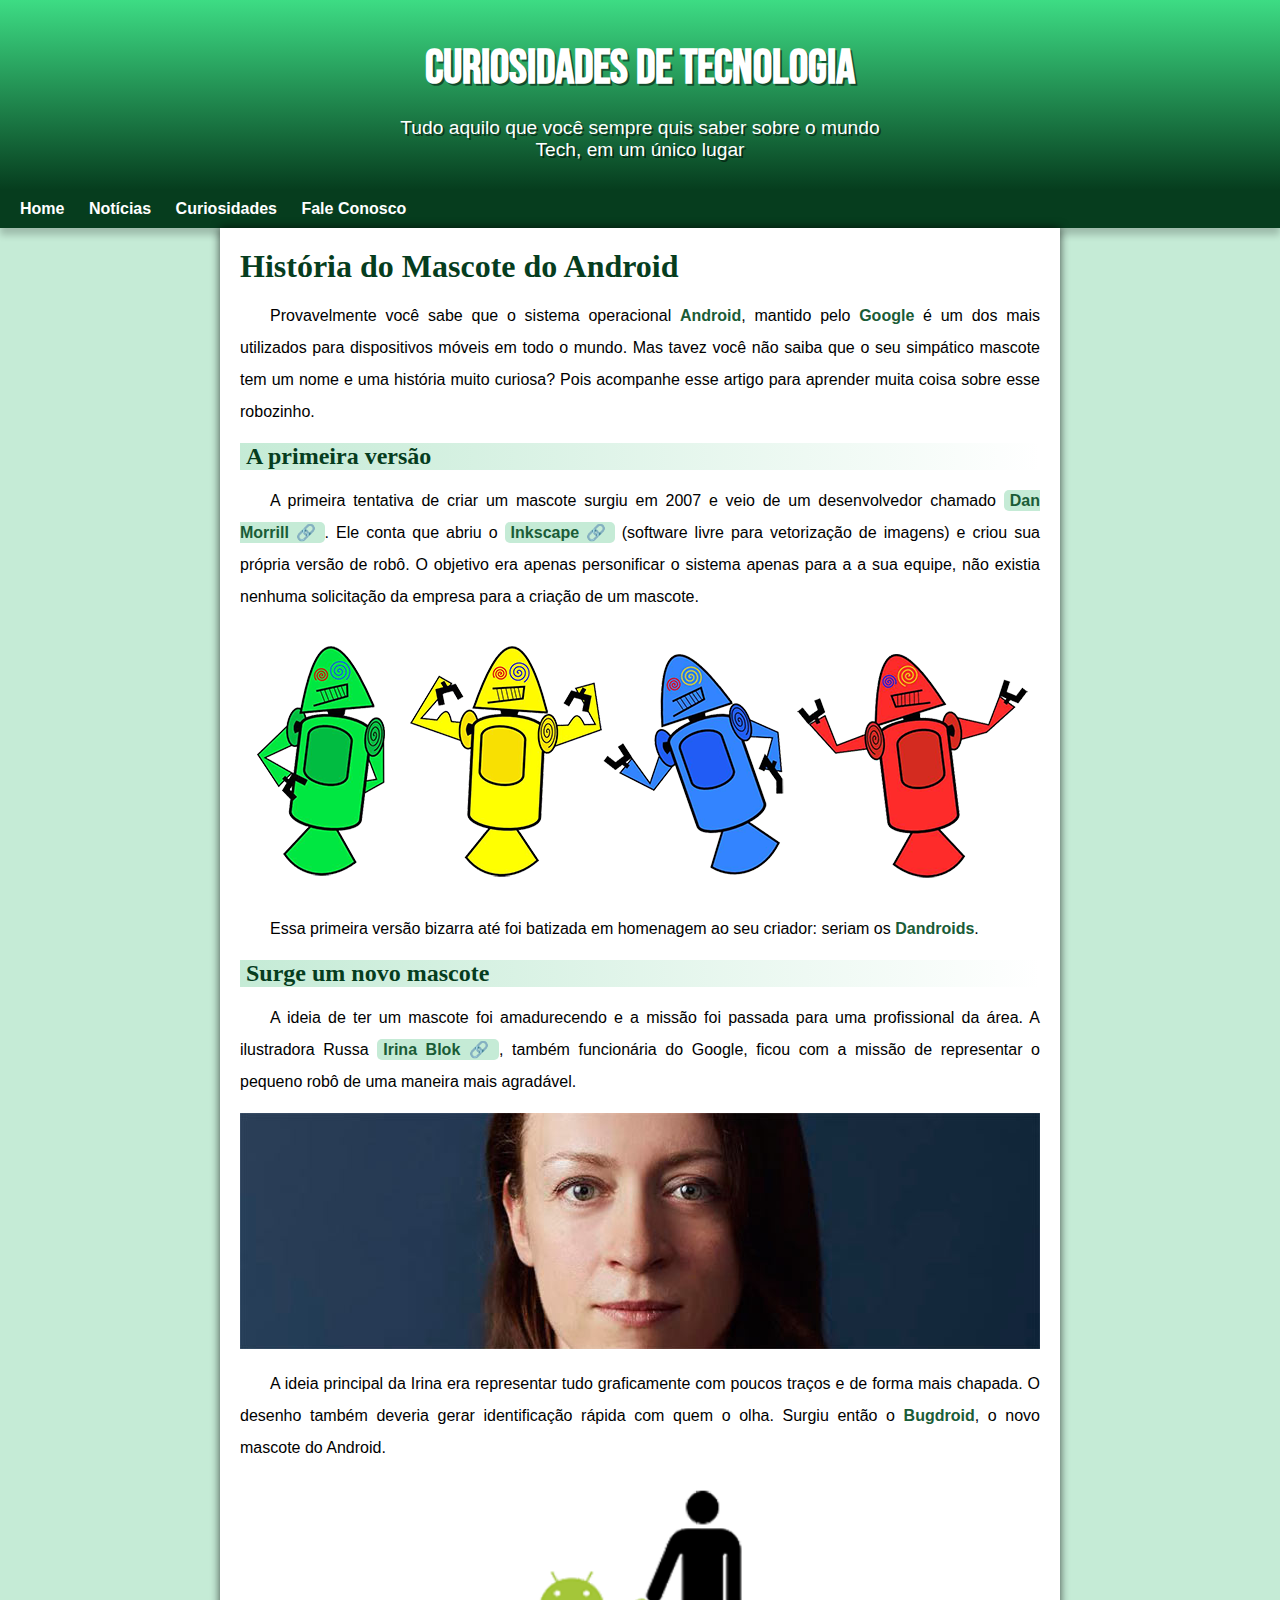
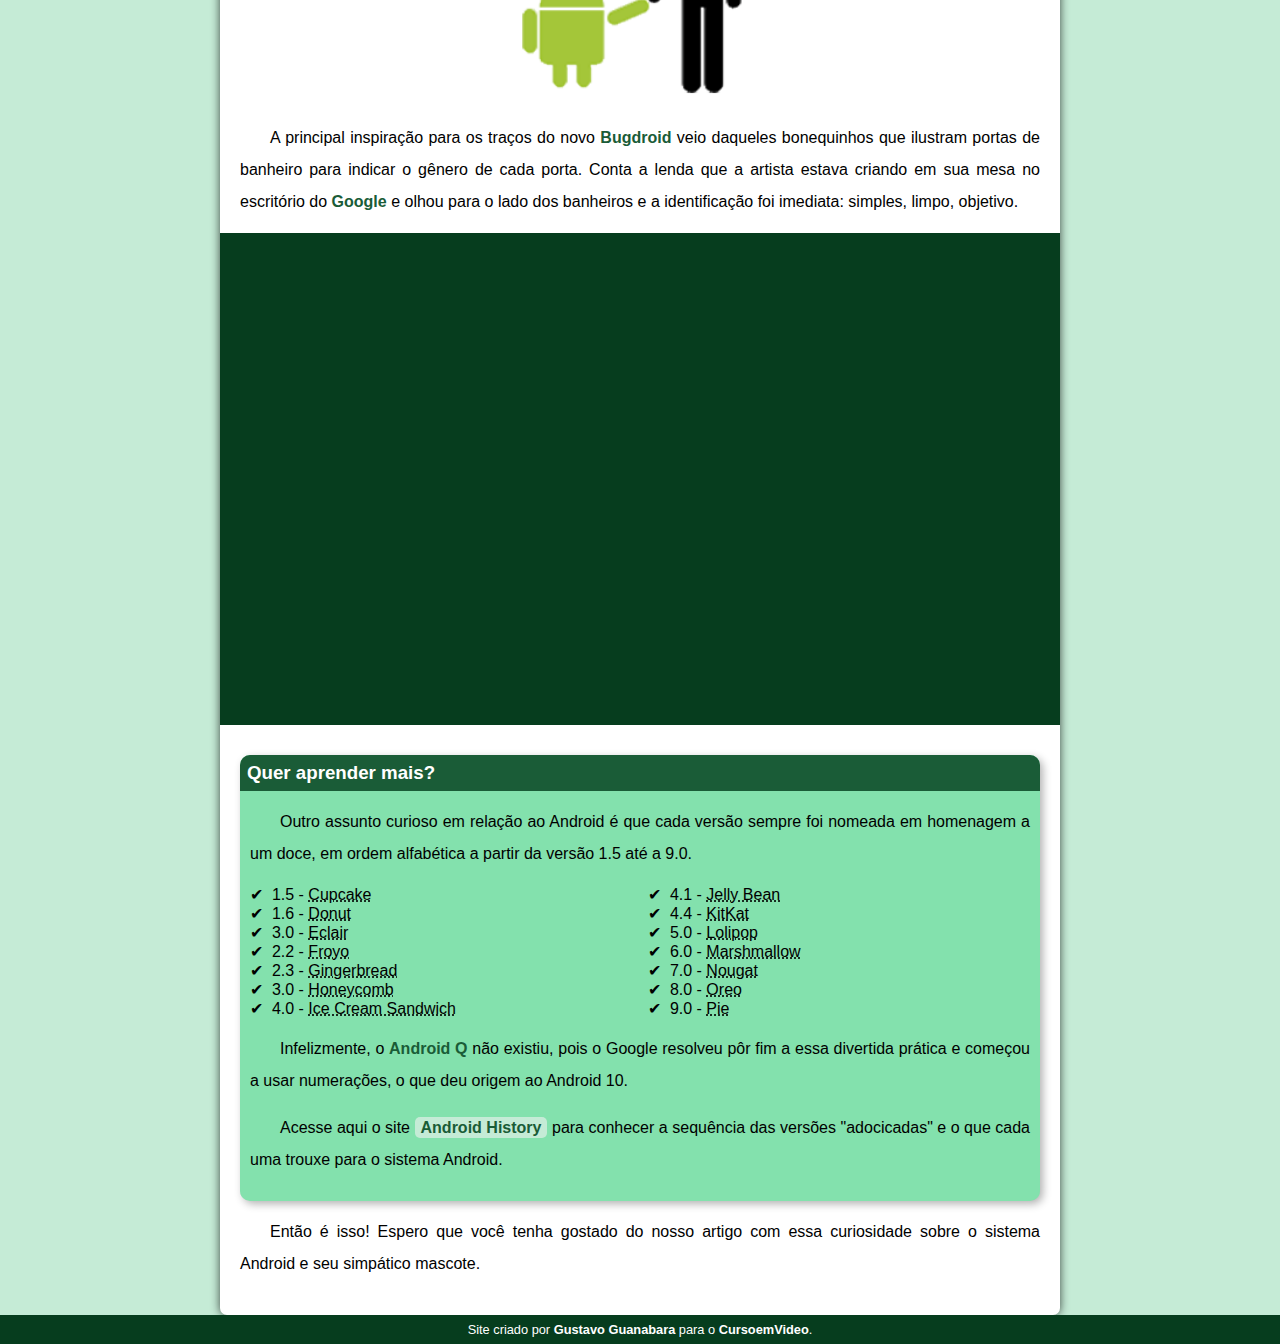
<file: index.html>
<!DOCTYPE html>
<html lang="pt-br">
<head>
    <meta charset="UTF-8">
    <meta name="viewport" content="width=device-width, initial-scale=1.0">
    <title>Como surgiu o mascote android?</title>
    <link rel="shortcut icon" href="pacote-projeto-d010/imagens/favicon.ico" type="image/x-icon">
    <link rel="stylesheet" href="estilo/style.css">
</head>
<body>
    <header>
        <h1>Curiosidades de Tecnologia</h1>
        <p>Tudo aquilo que você sempre quis saber sobre o mundo Tech, em um único lugar</p>
    </header>
    <nav>
        <a href="#">Home</a>
        <a href="#">Notícias</a>
        <a href="#">Curiosidades</a>
        <a href="#">Fale Conosco</a>
    </nav>
    <main>
            <h1>História do Mascote do Android</h1>

            <p>Provavelmente você sabe que o sistema operacional <strong>Android</strong>, mantido pelo <strong>Google</strong> é um dos mais utilizados para dispositivos móveis em todo o mundo. Mas tavez você não saiba que o seu simpático mascote tem um nome e uma história muito curiosa? Pois acompanhe esse artigo para aprender muita coisa sobre esse robozinho.</p>

            <h2>A primeira versão</h2>

            <p>A primeira tentativa de criar um mascote surgiu em 2007 e veio de um desenvolvedor chamado <a href="https://androidcommunity.com/dan-morrill-shows-us-the-android-mascot-that-almost-was-20130103/" target="_blank" class="externo">Dan Morrill</a>. Ele conta que abriu o <a href="https://inkscape.org/pt-br/" target="_blank" class="externo">Inkscape</a> (software livre para vetorização de imagens) e criou sua própria versão de robô. O objetivo era apenas personificar o sistema apenas para a a sua equipe, não existia nenhuma solicitação da empresa para a criação de um mascote.</p>

            <picture>
                <source media="(max-width:600px )" srcset="pacote-projeto-d010/imagens/dan-droids-pq.png">
                <img src="pacote-projeto-d010/imagens/dan-droids.png" alt="Primeiro mascote do android">
            </picture>

            <p>Essa primeira versão bizarra até foi batizada em homenagem ao seu criador: seriam os <strong>Dandroids</strong>.</p>

            <h2>Surge um novo mascote</h2>

            <p>A ideia de ter um mascote foi amadurecendo e a missão foi passada para uma profissional da área. A ilustradora Russa <a href="https://www.irinablok.com/android" target="_blank" class="externo">Irina Blok</a>, também funcionária do Google, ficou com a missão de representar o pequeno robô de uma maneira mais agradável.</p>

            <picture>
                <source media="(max-width:600px)" srcset="pacote-projeto-d010/imagens/irina-blok-pq.jpg">
                <img src="pacote-projeto-d010/imagens/irina-blok.jpg" alt="Irina Blok, criadora do Bugdroid">
            </picture>

            <p>A ideia principal da Irina era representar tudo graficamente com poucos traços e de forma mais chapada. O desenho também deveria gerar identificação rápida com quem o olha. Surgiu então o <strong>Bugdroid</strong>, o novo mascote do Android.</p>

            <img src="pacote-projeto-d010/imagens/bugdroid.png" class="pequena" alt="Bugdroid">
           
            <p>A principal inspiração para os traços do novo <strong>Bugdroid</strong> veio daqueles bonequinhos que ilustram portas de banheiro para indicar o gênero de cada porta. Conta a lenda que a artista estava criando em sua mesa no escritório do <strong>Google</strong> e olhou para o lado dos banheiros e a identificação foi imediata: simples, limpo, objetivo.</p>

            <div class="video">
                <iframe width="560" height="315" src="https://www.youtube.com/embed/l2UDgpLz20M?si=MVnXDt_NqoHgg_Id" title="YouTube video player" frameborder="0" allow="accelerometer; autoplay; clipboard-write; encrypted-media; gyroscope; picture-in-picture; web-share" referrerpolicy="strict-origin-when-cross-origin" allowfullscreen></iframe>
            </div>
            
    <aside>
        <h3>Quer aprender mais?</h3>
                
        <p>Outro assunto curioso em relação ao Android é que cada versão sempre foi nomeada em homenagem a um doce, em ordem alfabética a partir da versão 1.5 até a 9.0.</p>

        <ul>
            <li>1.5 - <abbr title="Bolo de Copo">Cupcake</abbr></li>
            <li>1.6 - <abbr title="Rosquinha">Donut</abbr></li>
            <li>3.0 - <abbr title="Bomba">Eclair</abbr></li>
            <li>2.2 - <abbr title="Iogurte Congelado">Froyo</abbr></li>
            <li>2.3 - <abbr title="Biscoito de Gengibre">Gingerbread</abbr></li>
            <li>3.0 - <abbr title="Favo de Mel">Honeycomb</abbr></li>
            <li>4.0 - <abbr title="Sanduíche de Sorvete">Ice Cream Sandwich</abbr></li>
            <li>4.1 - <abbr title="Jujuba">Jelly Bean</abbr></li>
            <li>4.4 - <abbr title="KitKat">KitKat</abbr></li>
            <li>5.0 - <abbr title="Pirulito">Lolipop</abbr></li>
            <li>6.0 - <abbr title="Marshmallow">Marshmallow</abbr></li>
            <li>7.0 - <abbr title="Torrone">Nougat</abbr></li>
            <li>8.0 - <abbr title="Oreo">Oreo</abbr></li>
            <li>9.0 - <abbr title="Torta">Pie</abbr></li>
        </ul>

        <p>Infelizmente, o <strong>Android Q</strong> não existiu, pois o Google resolveu pôr fim a essa divertida prática e começou a usar numerações, o que deu origem ao Android 10.</p>

        <p>Acesse aqui o site <a href="https://www.android.com/intl/en_uk/history/" target="_blank">Android History</a> para conhecer a sequência das versões "adocicadas" e o que cada uma trouxe para o sistema Android.</p>
    </aside>
            

            <p>Então é isso! Espero que você tenha gostado do nosso artigo com essa curiosidade sobre o sistema Android e seu simpático mascote.</p>
    </main>
    <footer>
        Site criado por <a href="https://gustavoguanabara.github.io/" target="_blank">Gustavo Guanabara</a> para o <a href="https://www.cursoemvideo.com/" target="_blank">CursoemVideo</a>.
    </footer>
</body>
</html>
</file>
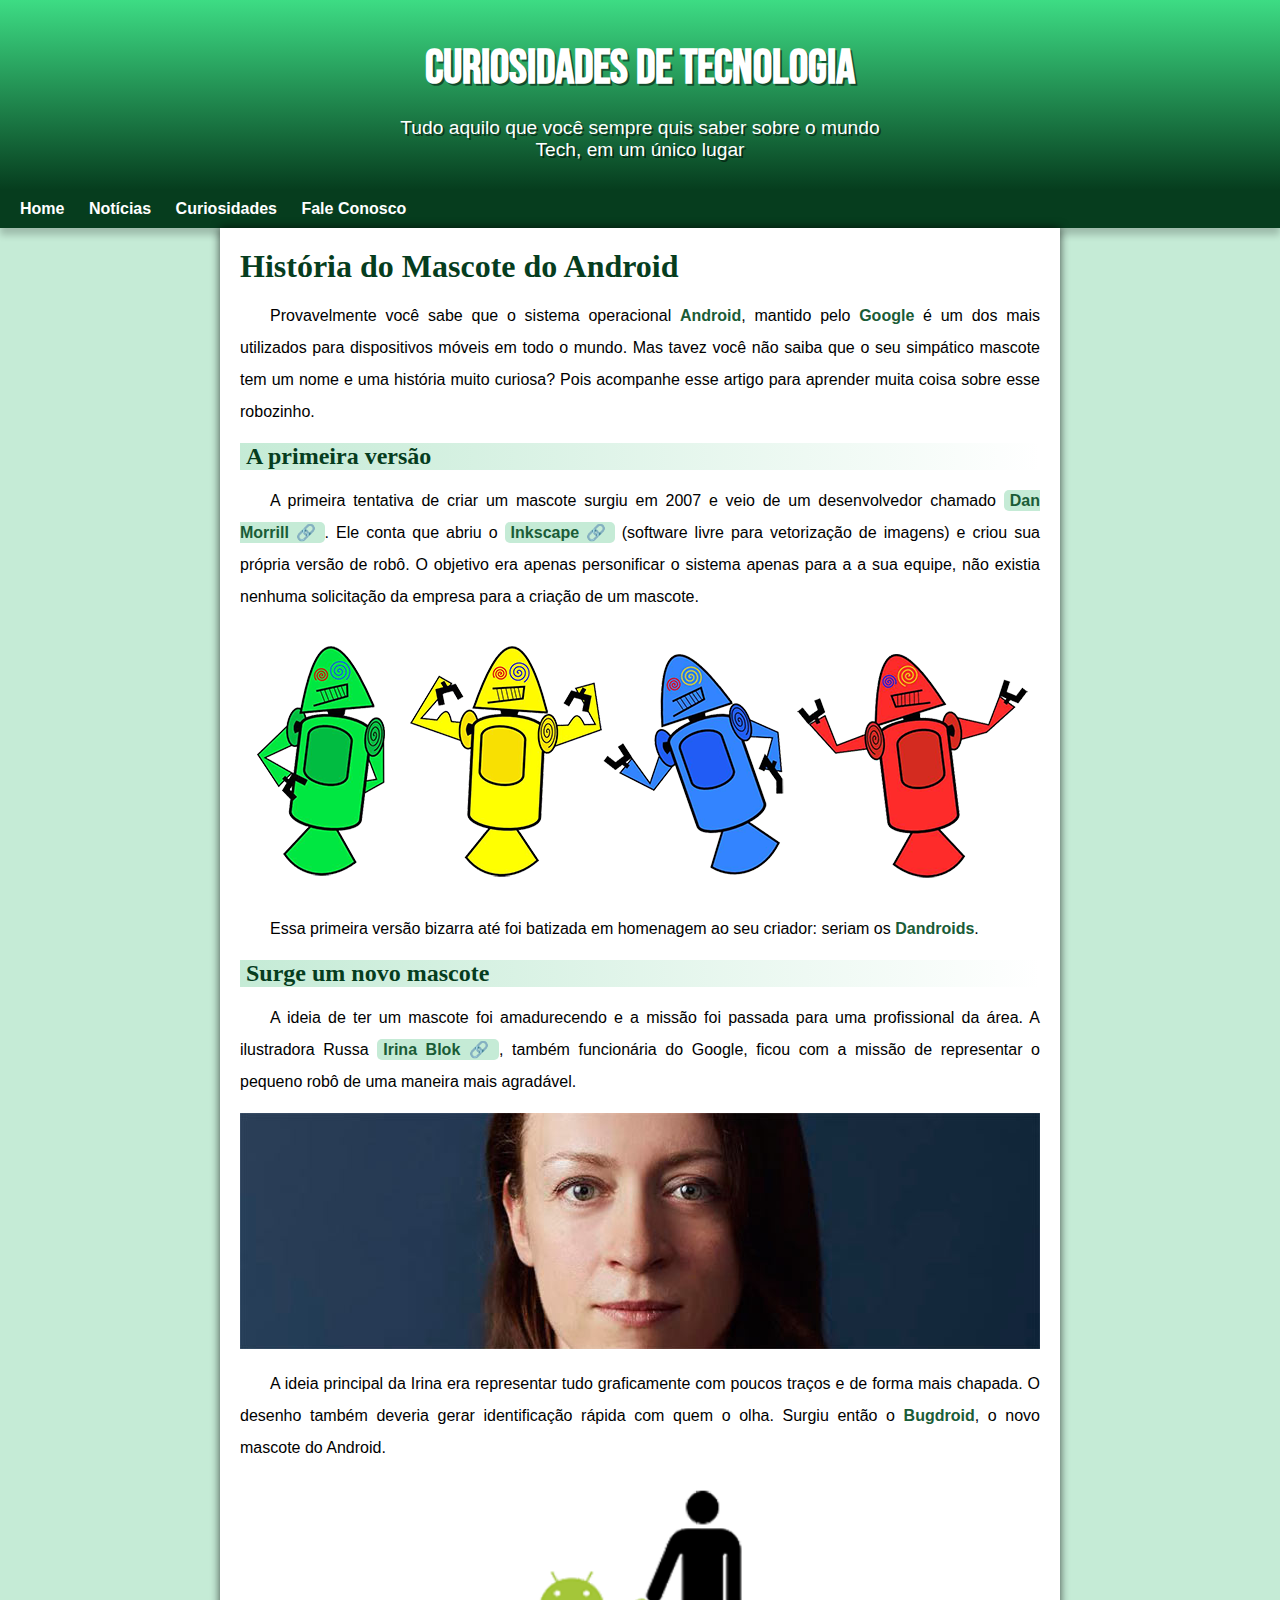
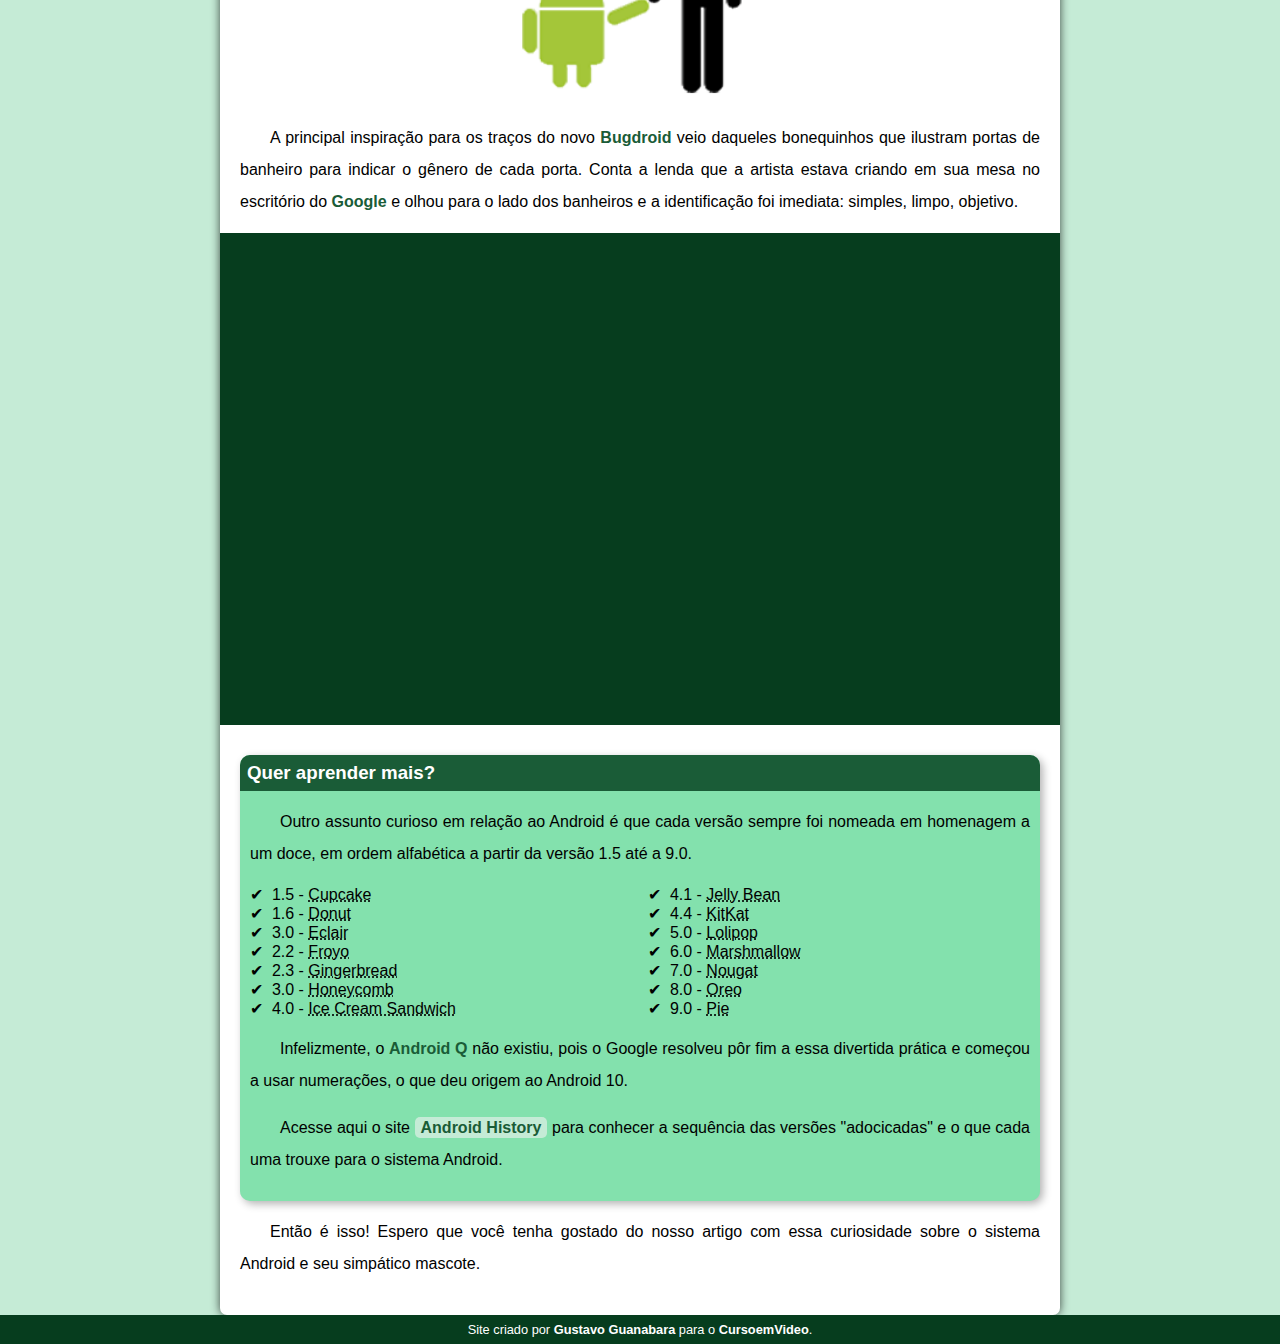
<file: android.html>
<!DOCTYPE html>
<html lang="pt-br">
<head>
    <meta charset="UTF-8">
    <meta name="viewport" content="width=device-width, initial-scale=1.0">
    <title>Como surgiu o mascote android?</title>
    <link rel="shortcut icon" href="pacote-projeto-d010/imagens/favicon.ico" type="image/x-icon">
    <link rel="stylesheet" href="estilo/style.css">
</head>
<body>
    <header>
        <h1>Curiosidades de Tecnologia</h1>
        <p>Tudo aquilo que você sempre quis saber sobre o mundo Tech, em um único lugar</p>
    </header>
    <nav>
        <a href="#">Home</a>
        <a href="#">Notícias</a>
        <a href="#">Curiosidades</a>
        <a href="#">Fale Conosco</a>
    </nav>
    <main>
            <h1>História do Mascote do Android</h1>

            <p>Provavelmente você sabe que o sistema operacional <strong>Android</strong>, mantido pelo <strong>Google</strong> é um dos mais utilizados para dispositivos móveis em todo o mundo. Mas tavez você não saiba que o seu simpático mascote tem um nome e uma história muito curiosa? Pois acompanhe esse artigo para aprender muita coisa sobre esse robozinho.</p>

            <h2>A primeira versão</h2>

            <p>A primeira tentativa de criar um mascote surgiu em 2007 e veio de um desenvolvedor chamado <a href="https://androidcommunity.com/dan-morrill-shows-us-the-android-mascot-that-almost-was-20130103/" target="_blank" class="externo">Dan Morrill</a>. Ele conta que abriu o <a href="https://inkscape.org/pt-br/" target="_blank" class="externo">Inkscape</a> (software livre para vetorização de imagens) e criou sua própria versão de robô. O objetivo era apenas personificar o sistema apenas para a a sua equipe, não existia nenhuma solicitação da empresa para a criação de um mascote.</p>

            <picture>
                <source media="(max-width:600px )" srcset="pacote-projeto-d010/imagens/dan-droids-pq.png">
                <img src="pacote-projeto-d010/imagens/dan-droids.png" alt="Primeiro mascote do android">
            </picture>

            <p>Essa primeira versão bizarra até foi batizada em homenagem ao seu criador: seriam os <strong>Dandroids</strong>.</p>

            <h2>Surge um novo mascote</h2>

            <p>A ideia de ter um mascote foi amadurecendo e a missão foi passada para uma profissional da área. A ilustradora Russa <a href="https://www.irinablok.com/android" target="_blank" class="externo">Irina Blok</a>, também funcionária do Google, ficou com a missão de representar o pequeno robô de uma maneira mais agradável.</p>

            <picture>
                <source media="(max-width:600px)" srcset="pacote-projeto-d010/imagens/irina-blok-pq.jpg">
                <img src="pacote-projeto-d010/imagens/irina-blok.jpg" alt="Irina Blok, criadora do Bugdroid">
            </picture>

            <p>A ideia principal da Irina era representar tudo graficamente com poucos traços e de forma mais chapada. O desenho também deveria gerar identificação rápida com quem o olha. Surgiu então o <strong>Bugdroid</strong>, o novo mascote do Android.</p>

            <img src="pacote-projeto-d010/imagens/bugdroid.png" class="pequena" alt="Bugdroid">
           
            <p>A principal inspiração para os traços do novo <strong>Bugdroid</strong> veio daqueles bonequinhos que ilustram portas de banheiro para indicar o gênero de cada porta. Conta a lenda que a artista estava criando em sua mesa no escritório do <strong>Google</strong> e olhou para o lado dos banheiros e a identificação foi imediata: simples, limpo, objetivo.</p>

            <div class="video">
                <iframe width="560" height="315" src="https://www.youtube.com/embed/l2UDgpLz20M?si=MVnXDt_NqoHgg_Id" title="YouTube video player" frameborder="0" allow="accelerometer; autoplay; clipboard-write; encrypted-media; gyroscope; picture-in-picture; web-share" referrerpolicy="strict-origin-when-cross-origin" allowfullscreen></iframe>
            </div>
            
    <aside>
        <h3>Quer aprender mais?</h3>
                
        <p>Outro assunto curioso em relação ao Android é que cada versão sempre foi nomeada em homenagem a um doce, em ordem alfabética a partir da versão 1.5 até a 9.0.</p>

        <ul>
            <li>1.5 - <abbr title="Bolo de Copo">Cupcake</abbr></li>
            <li>1.6 - <abbr title="Rosquinha">Donut</abbr></li>
            <li>3.0 - <abbr title="Bomba">Eclair</abbr></li>
            <li>2.2 - <abbr title="Iogurte Congelado">Froyo</abbr></li>
            <li>2.3 - <abbr title="Biscoito de Gengibre">Gingerbread</abbr></li>
            <li>3.0 - <abbr title="Favo de Mel">Honeycomb</abbr></li>
            <li>4.0 - <abbr title="Sanduíche de Sorvete">Ice Cream Sandwich</abbr></li>
            <li>4.1 - <abbr title="Jujuba">Jelly Bean</abbr></li>
            <li>4.4 - <abbr title="KitKat">KitKat</abbr></li>
            <li>5.0 - <abbr title="Pirulito">Lolipop</abbr></li>
            <li>6.0 - <abbr title="Marshmallow">Marshmallow</abbr></li>
            <li>7.0 - <abbr title="Torrone">Nougat</abbr></li>
            <li>8.0 - <abbr title="Oreo">Oreo</abbr></li>
            <li>9.0 - <abbr title="Torta">Pie</abbr></li>
        </ul>

        <p>Infelizmente, o <strong>Android Q</strong> não existiu, pois o Google resolveu pôr fim a essa divertida prática e começou a usar numerações, o que deu origem ao Android 10.</p>

        <p>Acesse aqui o site <a href="https://www.android.com/intl/en_uk/history/" target="_blank">Android History</a> para conhecer a sequência das versões "adocicadas" e o que cada uma trouxe para o sistema Android.</p>
    </aside>
            

            <p>Então é isso! Espero que você tenha gostado do nosso artigo com essa curiosidade sobre o sistema Android e seu simpático mascote.</p>
    </main>
    <footer>
        Site criado por <a href="https://gustavoguanabara.github.io/" target="_blank">Gustavo Guanabara</a> para o <a href="https://www.cursoemvideo.com/" target="_blank">CursoemVideo</a>.
    </footer>
</body>
</html>
</file>
<file: estilo/style.css>
@charset "UTF-8";


@import url('https://fonts.googleapis.com/css2?family=Bebas+Neue&display=swap');

@font-face {
    font-family: 'android';
    src: url(../pacote-projeto-d010/fontes/idroid.otf) format ('opentype');
    font-weight: normal;
}

*{
    margin: 0px;
    padding: 0px;
}

:root{
    --cor01:#c5ebd6;
    --cor02:#83e1ad;
    --cor03:#3ddc84;
    --cor04:#1a5c37;
    --cor05:#063d1e;

    --fonte-padrao: Arial, Verdana, Helvetica, sans-serif; 
    --fonte-destaque: 'Bebas Neue', cursive;
    --fonte-android: 'android', cursive;
}

body{
    background-color: var(--cor01);
    font-family: var(--fonte-padrao);
}

header{
    background-image: linear-gradient(to bottom, var(--cor03), var(--cor05));
    padding-top: 40px;
    min-height: 150px;
    text-align: center;
}

header > h1{
    font-family: var(--fonte-destaque);
    color: white;
    margin-bottom: 20px;
    font-size: 3em;
    text-shadow: 2px 2px 0px rgba(0, 0, 0, 0.500);
    
}

header > p{
    font-family: var(--fonte-padrao);
    color: white;
    font-size: 1.2em;
    padding-right: 10px;
    padding-left: 10px;
    max-width: 500px;
    margin: auto;
    text-shadow: 2px 2px 0px rgba(0, 0, 0, 0.500);
   
}

nav{
    background-color: var(--cor05);
    padding: 10px;
    box-shadow: 0px 7px 7px rgba(0, 0, 0, 0.200);
}

nav a{
    text-decoration: none;
    font-weight: bold;
    transition-duration: .5s;
    color: white;
    padding: 10px;
    cursor: grab;
    
}

nav a:hover{
    background-color: var(--cor03);
    color: var(--cor05);
    border-radius: 20px;
}

main{
    background-color: white;
    padding: 20px;
    margin: auto;
    max-width: 800px;
    min-width: 280px;
    box-shadow: 0px 0px 10px rgba(0, 0, 0, 0.700);
    border-bottom-right-radius: 7px;
    border-bottom-left-radius: 7px;
}

main > h1{
    color: var(--cor05);
    font-family: var(--fonte-android);
}

main > h2{
    background-image: linear-gradient(to right, var(--cor01), transparent);
    padding-left: 6px;
    color: var(--cor05);
    font-family: var(--fonte-android);
}

main p{
    text-align: justify;
    margin: 15px 0px;
    font-size: 1em;
    line-height: 2em;
    text-indent: 30px;
}

main a{
    text-decoration: none;
    color: var(--cor04);
    font-weight: bold;
    background-color: var(--cor01);
    padding: 2px 6px;
    border-radius: 5px;
}
main a.externo::after{
    content: '\00A0\1F517';
}

main a:hover{
    text-decoration: underline;
    color: var(--cor03);
}

main strong{
    color: var(--cor04);
    font-weight: bolder;
}

main img{
    width: 100%;
}

main img.pequena{
    display: block;
    margin: auto;
    max-width: 350px;
}

div.video{
    background-color: var(--cor05);
    margin-bottom: 30px;
    margin: 0px -20px 30px -20px;
    padding: 20px;
    padding-bottom: 59%;
    position: relative;
}

div.video  iframe{
    position: absolute;
    top: 5%;
    left: 5%;
    width: 90%;
    height: 90%;
}

aside{
    background-color: var(--cor02);
    border-radius: 10px;
    padding: 10px;
    box-shadow: 3px 3px 8px rgba(0, 0, 0, 0.300);
    
}

aside h3{
    background-color: var(--cor04);
    border-radius: 10px 10px 0px 0px;
    margin: -10px -10px 0px -10px;
    color: white;
    padding: 7px;
}

aside ul{
    list-style-position: inside;
    columns: 2;
    list-style-type: '\2714\00A0\00A0';
}

footer{
    background-color: var(--cor05);
    color: white;
    font-size: 0.8em;
    text-align: center;
    padding: 7px;
}

footer a{
    color: white;
    font-weight: bolder;
    text-decoration: none;
}

footer a:hover{
    text-decoration: underline;
    color: var(--cor04);
    background-color: var(--cor03);
    padding: 4px;
    border-radius: 4px;
}
</file>
